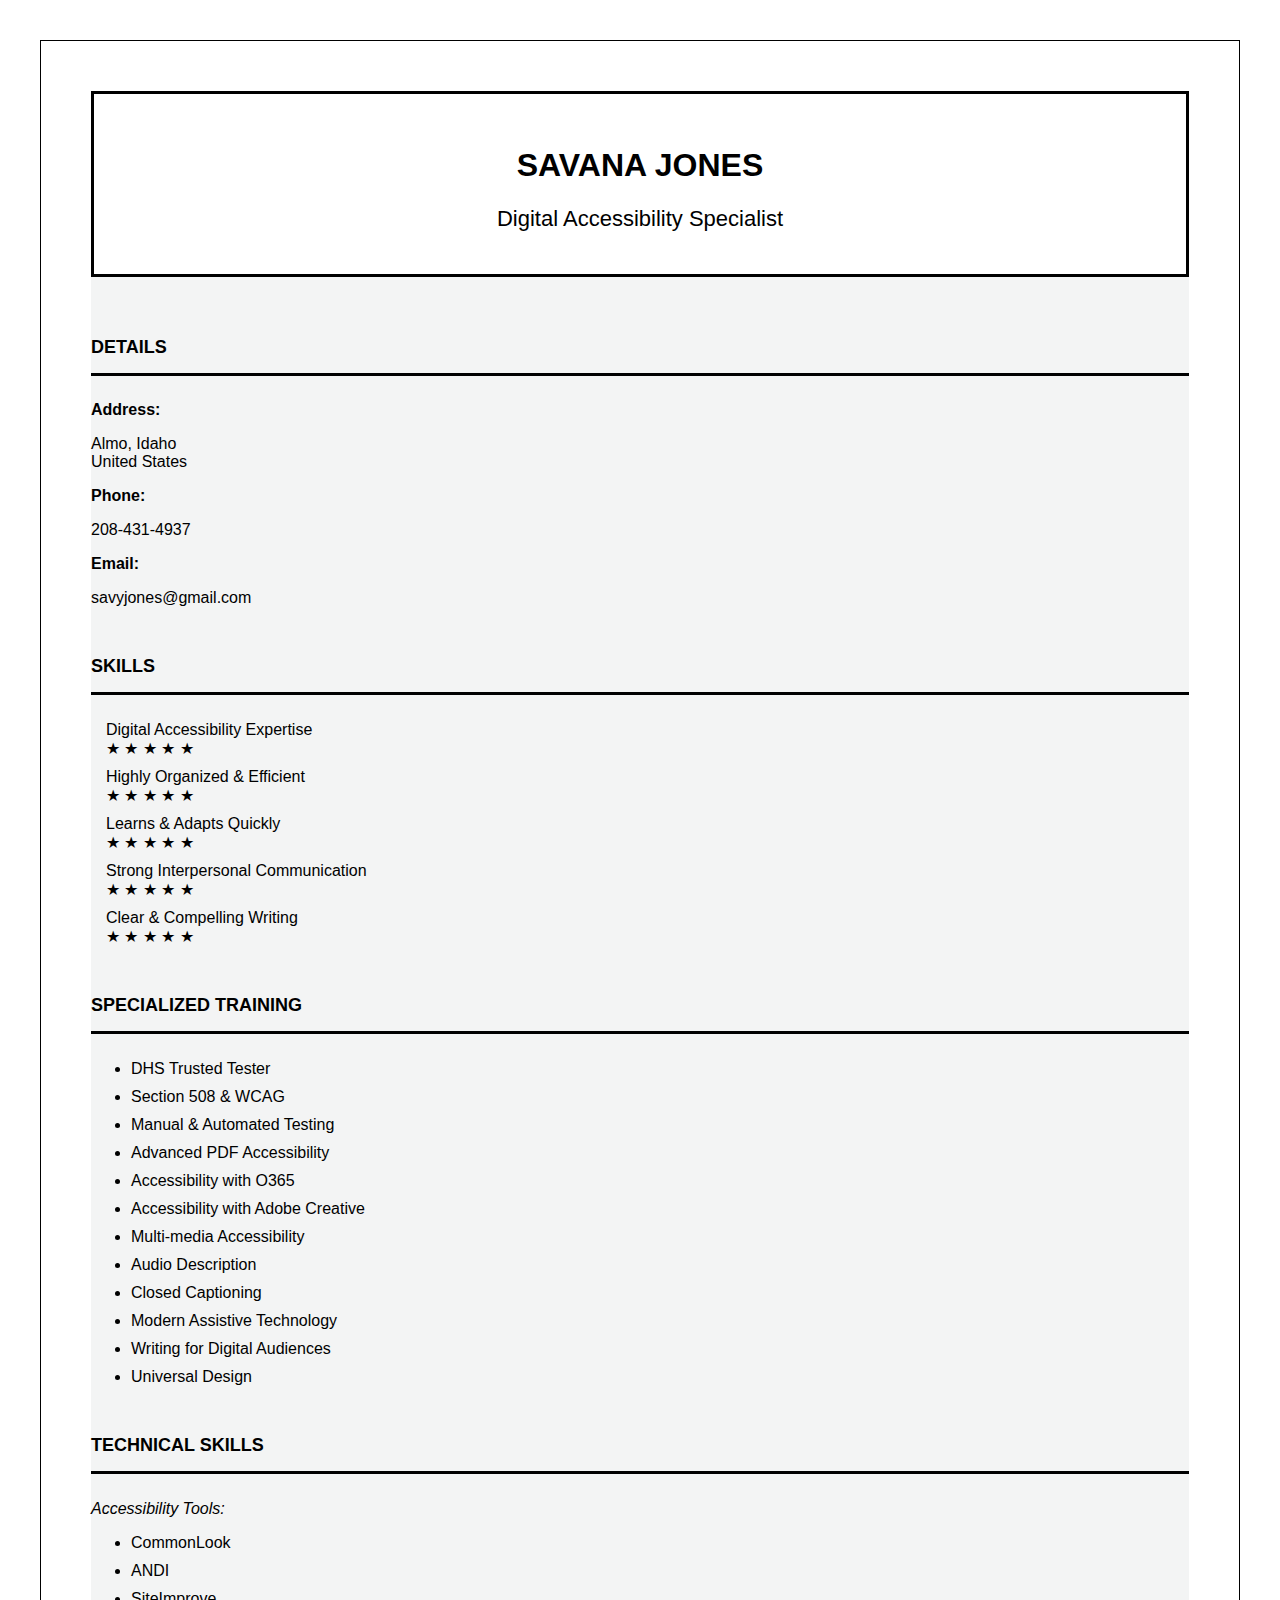
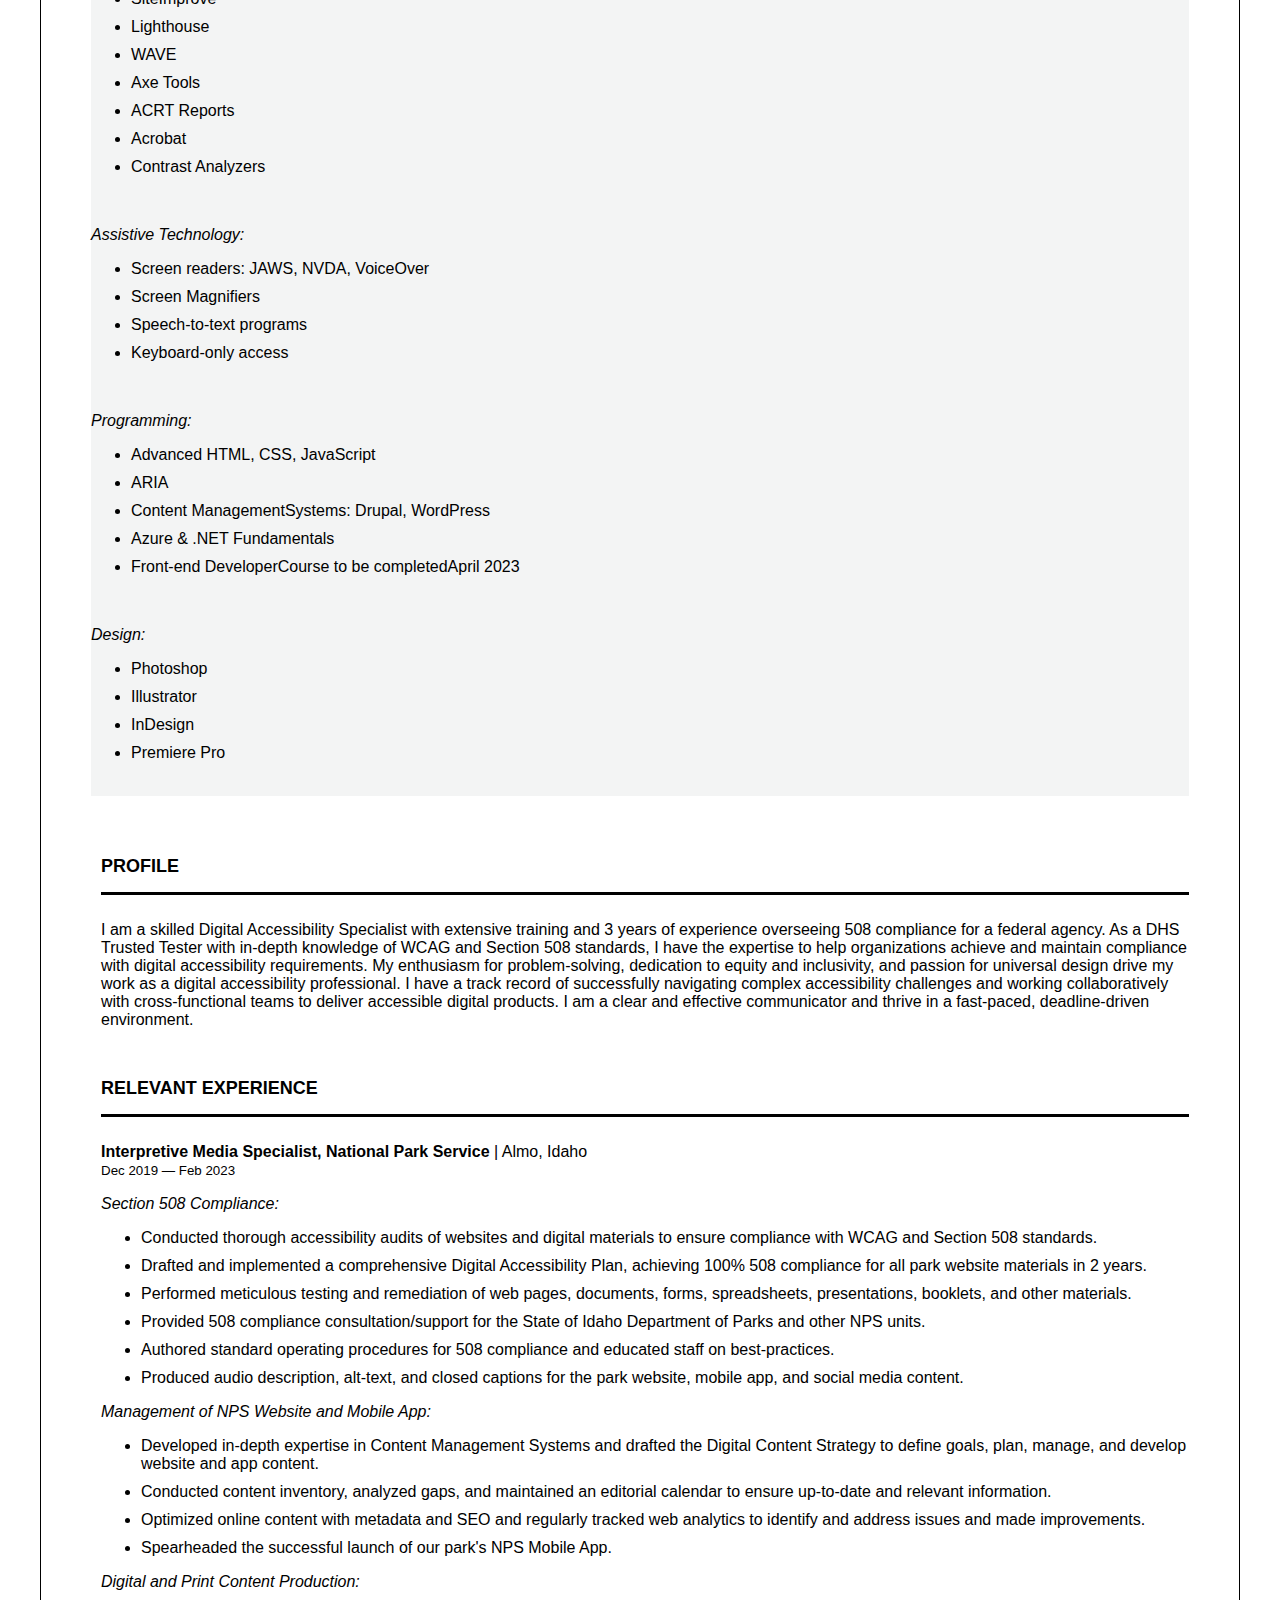
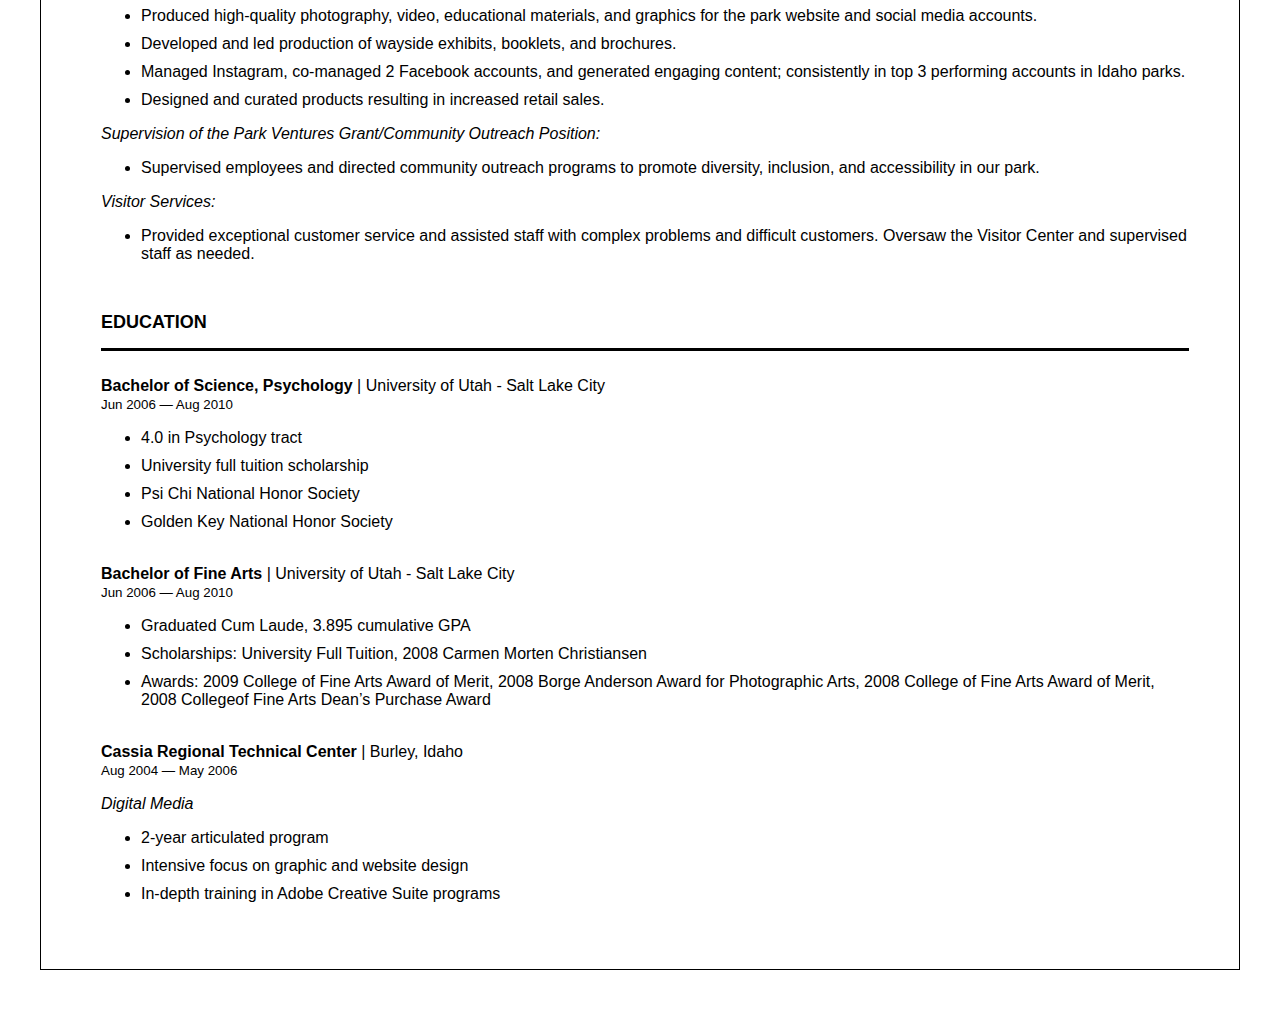
<file: Savana-Jones-Resume-Digital-Accessibility-Specialist.html>
<!DOCTYPE html>
<html lang="en">
  <head>
    <meta charset="UTF-8" />
    <meta http-equiv="X-UA-Compatible" content="IE=edge" />
    <meta name="viewport" content="width=device-width, initial-scale=1.0" />
    <title>Savana Jones Digital Accessibilty Specialist</title>
    <link
      href="https://cdn.jsdelivr.net/npm/bootstrap@5.3.0-alpha1/dist/css/bootstrap.min.css"
      rel="stylesheet"
      integrity="sha384-GLhlTQ8iRABdZLl6O3oVMWSktQOp6b7In1Zl3/Jr59b6EGGoI1aFkw7cmDA6j6gD"
      crossorigin="anonymous"
    />

    <style>
      body {
        font-family: Arial, Helvetica, sans-serif;
        border: 1px solid black;
        margin: 40px;
      }
      h1 {
        font-weight: bolder;
        padding-top: 12px;
      }
      h2 {
        font-size: large;
        font-weight: 600;
      }
      p {
        font-size: 16px;
      }
      li {
        margin-bottom: 10px;
      }

      .bullet-remove {
        list-style: none;
        padding-left: 15px;
      }
      .col-4 {
        background: #f3f4f4;
        min-width: 210px;
      }
      .container {
        padding: 50px;
      }
      .header {
        text-align: center;
        border: 3px solid black;
        padding: 20px;
      }
      .job-title {
        font-size: 22px;
        font-weight: 100px;
      }
      .line {
        border-top: 3px solid black;
        padding: 5px;
        margin-bottom: 15px;
      }
      .wrap {
        padding-top: 45px;
      }
      .spacer {
        margin-left: 10px;
      }
      .subtitle {
        font-weight: bold;
      }

      @media (max-width: 825px) {
      }
    </style>
  </head>

  <body>
    <div class="container">
      <div class="row header">
        <h1>SAVANA JONES</h1>
        <p class="job-title">Digital Accessibility Specialist</p>
      </div>

      <div class="row">
        <div class="col-4 wrap">
          <h2>DETAILS</h2>
          <div class="line"></div>
          <div class="subtitle">Address:</div>
          <p>
            Almo, Idaho
            <br />
            United States
          </p>
          <div class="subtitle">Phone:</div>
          <p>208-431-4937</p>
          <div class="subtitle">Email:</div>
          <p>savyjones@gmail.com</p>
          <br />

          <h2>SKILLS</h2>
          <div class="line"></div>
          <ul class="bullet-remove">
            <li>
              Digital Accessibility Expertise <br />
              ★ ★ ★ ★ ★
            </li>
            <li>
              Highly Organized & Efficient<br />
              ★ ★ ★ ★ ★
            </li>
            <li>
              Learns & Adapts Quickly<br />
              ★ ★ ★ ★ ★
            </li>
            <li>
              Strong Interpersonal Communication<br />
              ★ ★ ★ ★ ★
            </li>
            <li>
              Clear & Compelling Writing<br />
              ★ ★ ★ ★ ★
            </li>
          </ul>
          <br />

          <h2>SPECIALIZED TRAINING</h2>
          <div class="line"></div>
          <ul>
            <li>DHS Trusted Tester</li>
            <li>Section 508 & WCAG</li>
            <li>Manual & Automated Testing</li>
            <li>Advanced PDF Accessibility</li>
            <li>Accessibility with O365</li>
            <li>Accessibility with Adobe Creative</li>
            <li>Multi-media Accessibility</li>
            <li>Audio Description</li>
            <li>Closed Captioning</li>
            <li>Modern Assistive Technology</li>
            <li>Writing for Digital Audiences</li>
            <li>Universal Design</li>
          </ul>
          <br />

          <h2>TECHNICAL SKILLS</h2>
          <div class="line"></div>
          <p><em>Accessibility Tools:</em></p>
          <ul>
            <li>CommonLook</li>
            <li>ANDI</li>
            <li>SiteImprove</li>
            <li>Lighthouse</li>
            <li>WAVE</li>
            <li>Axe Tools</li>
            <li>ACRT Reports</li>
            <li>Acrobat</li>
            <li>Contrast Analyzers</li>
          </ul>
          <br />
          <p><em>Assistive Technology:</em></p>
          <ul>
            <li>Screen readers: JAWS, NVDA, VoiceOver</li>
            <li>Screen Magnifiers</li>
            <li>Speech-to-text programs</li>
            <li>Keyboard-only access</li>
          </ul>
          <br />
          <p><em>Programming:</em></p>
          <ul>
            <li>Advanced HTML, CSS, JavaScript</li>
            <li>ARIA</li>
            <li>Content ManagementSystems: Drupal, WordPress</li>
            <li>Azure & .NET Fundamentals</li>
            <li>Front-end DeveloperCourse to be completedApril 2023</li>
          </ul>
          <br />
          <p><em>Design:</em></p>
          <ul>
            <li>Photoshop</li>
            <li>Illustrator</li>
            <li>InDesign</li>
            <li>Premiere Pro</li>
          </ul>
          <br />
        </div>

        <div class="col-sm-8 wrap">
          <div class="spacer">
            <h2>PROFILE</h2>
            <div class="line"></div>
            <p>
              I am a skilled Digital Accessibility Specialist with extensive
              training and 3 years of experience overseeing 508 compliance for a
              federal agency. As a DHS Trusted Tester with in-depth knowledge of
              WCAG and Section 508 standards, I have the expertise to help
              organizations achieve and maintain compliance with digital
              accessibility requirements. My enthusiasm for problem-solving,
              dedication to equity and inclusivity, and passion for universal
              design drive my work as a digital accessibility professional. I
              have a track record of successfully navigating complex
              accessibility challenges and working collaboratively with
              cross-functional teams to deliver accessible digital products. I
              am a clear and effective communicator and thrive in a fast-paced,
              deadline-driven environment.
            </p>
            <br />

            <h2>RELEVANT EXPERIENCE</h2>
            <div class="line"></div>
            <p>
              <strong
                >Interpretive Media Specialist, National Park Service</strong
              >
              | Almo, Idaho
              <br />
              <small>Dec 2019 — Feb 2023</small>
            </p>
            <p><em>Section 508 Compliance:</em></p>
            <ul>
              <li>
                Conducted thorough accessibility audits of websites and digital
                materials to ensure compliance with WCAG and Section 508
                standards.
              </li>
              <li>
                Drafted and implemented a comprehensive Digital Accessibility
                Plan, achieving 100% 508 compliance for all park website
                materials in 2 years.
              </li>
              <li>
                Performed meticulous testing and remediation of web pages,
                documents, forms, spreadsheets, presentations, booklets, and
                other materials.
              </li>
              <li>
                Provided 508 compliance consultation/support for the State of
                Idaho Department of Parks and other NPS units.
              </li>
              <li>
                Authored standard operating procedures for 508 compliance and
                educated staff on best-practices.
              </li>
              <li>
                Produced audio description, alt-text, and closed captions for
                the park website, mobile app, and social media content.
              </li>
            </ul>

            <p><em>Management of NPS Website and Mobile App:</em></p>
            <ul>
              <li>
                Developed in-depth expertise in Content Management Systems and
                drafted the Digital Content Strategy to define goals, plan,
                manage, and develop website and app content.
              </li>
              <li>
                Conducted content inventory, analyzed gaps, and maintained an
                editorial calendar to ensure up-to-date and relevant
                information.
              </li>
              <li>
                Optimized online content with metadata and SEO and regularly
                tracked web analytics to identify and address issues and made
                improvements.
              </li>
              <li>
                Spearheaded the successful launch of our park's NPS Mobile App.
              </li>
            </ul>

            <p><em>Digital and Print Content Production:</em></p>
            <ul>
              <li>
                Produced high-quality photography, video, educational materials,
                and graphics for the park website and social media accounts.
              </li>
              <li>
                Developed and led production of wayside exhibits, booklets, and
                brochures.
              </li>
              <li>
                Managed Instagram, co-managed 2 Facebook accounts, and generated
                engaging content; consistently in top 3 performing accounts in
                Idaho parks.
              </li>
              <li>
                Designed and curated products resulting in increased retail
                sales.
              </li>
            </ul>

            <p>
              <em
                >Supervision of the Park Ventures Grant/Community Outreach
                Position:</em
              >
            </p>
            <ul>
              <li>
                Supervised employees and directed community outreach programs to
                promote diversity, inclusion, and accessibility in our park.
              </li>
            </ul>

            <p><em>Visitor Services:</em></p>
            <ul>
              <li>
                Provided exceptional customer service and assisted staff with
                complex problems and difficult customers. Oversaw the Visitor
                Center and supervised staff as needed.
              </li>
            </ul>
            <br />

            <h2>EDUCATION</h2>
            <div class="line"></div>
            <p>
              <strong>Bachelor of Science, Psychology</strong>
              | University of Utah - Salt Lake City
              <br />
              <small>Jun 2006 — Aug 2010</small>
            </p>
            <ul>
              <li>4.0 in Psychology tract</li>
              <li>University full tuition scholarship</li>
              <li>Psi Chi National Honor Society</li>
              <li>Golden Key National Honor Society</li>
            </ul>
            <p>
              <br />
              <strong>Bachelor of Fine Arts</strong>
              | University of Utah - Salt Lake City
              <br />
              <small>Jun 2006 — Aug 2010</small>
            </p>
            <ul>
              <li>Graduated Cum Laude, 3.895 cumulative GPA</li>
              <li>
                Scholarships: University Full Tuition, 2008 Carmen Morten
                Christiansen
              </li>
              <li>
                Awards: 2009 College of Fine Arts Award of Merit, 2008 Borge
                Anderson Award for Photographic Arts, 2008 College of Fine Arts
                Award of Merit, 2008 Collegeof Fine Arts Dean’s Purchase Award
              </li>
            </ul>
            <p>
              <br />
              <strong>Cassia Regional Technical Center</strong>
              | Burley, Idaho
              <br />
              <small>Aug 2004 — May 2006</small>
            </p>
            <p><em>Digital Media</em></p>
            <ul>
              <li>2-year articulated program</li>
              <li>Intensive focus on graphic and website design</li>
              <li>In-depth training in Adobe Creative Suite programs</li>
            </ul>
          </div>
        </div>
      </div>
    </div>
  </body>
</html>
</file>
